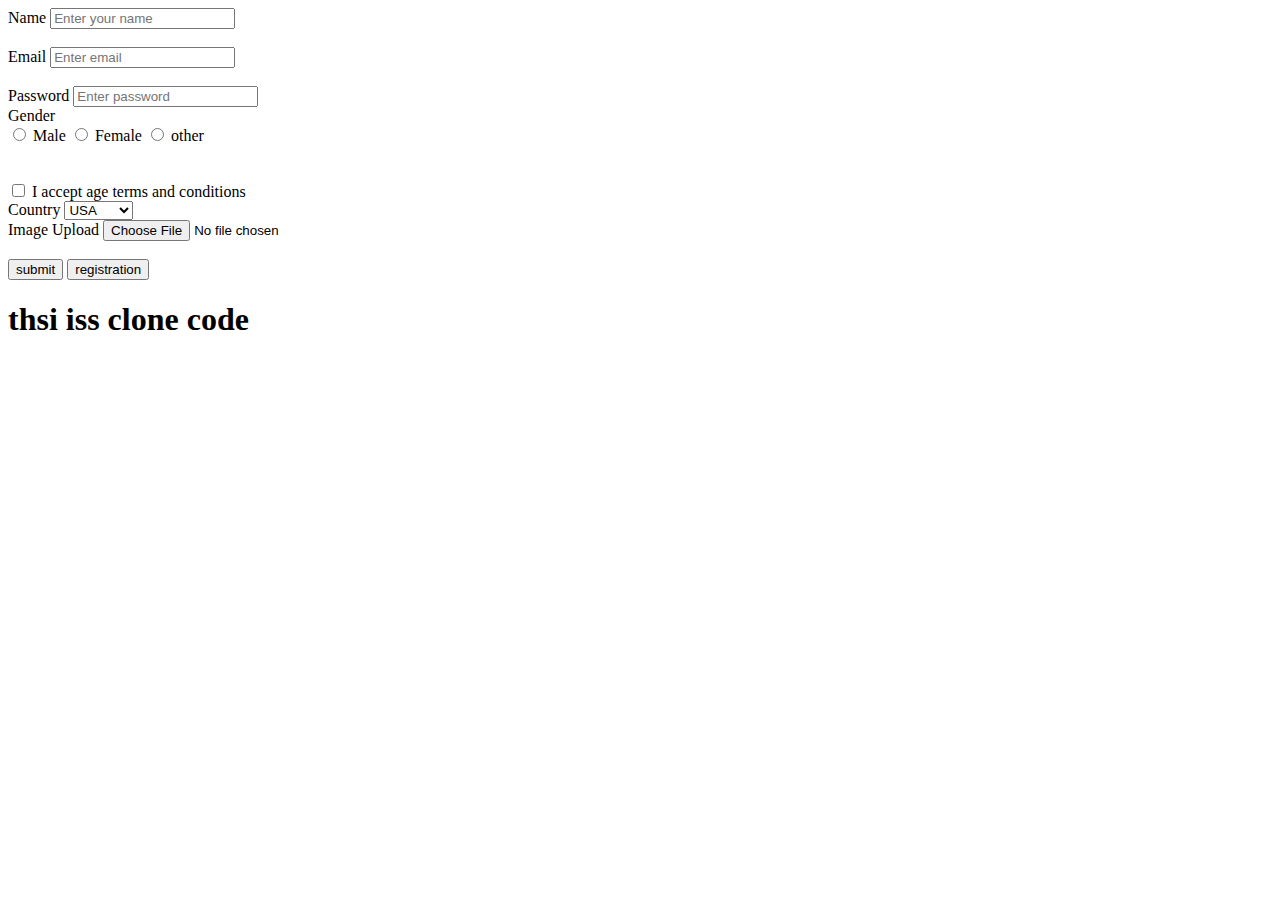
<file: index.html>
<!DOCTYPE html>
<html lang="en">
<head>
    <meta charset="UTF-8">
    <meta name="viewport" content="width=device-width, initial-scale=1.0">
    <title>Document</title>
</head>
<body>
    <form action="" enctype="multipart/form-data">
        <div>
            <label for="">Name</label>
            <input type="text" placeholder="Enter your name">
        </div>
        <br>
        <div>
            <label for="">Email</label>
            <input type="email" placeholder="Enter email">
        </div>
        <br>
        <div>
            <label for="">Password</label>
            <input type="password" placeholder="Enter password">

        </div>
        <div>
            <label for="">Gender</label>
            <br>
            <input type="radio" id="male" name="gender">
            <label for="male">Male</label>
            <input type="radio" id="female" name="gender">
            <label for="female">Female</label>
            <input type="radio" id="other" name="gender">
            <label for="other">other</label>
        </div>
        <br>
        <br>
        <div>
            
            <input type="checkbox" id="terms">
            <label for="terms">I accept age terms and conditions</label>
        </div>
        <div>
            <label for="country">Country</label>
            <select name="" id="country">
                <option value="USA">USA</option>
                <option value="BD">BD</option>
                <option value="UK">UK</option>
                <option value="Canada">Canada</option>
            </select>
        </div>
        <div>
            <label for="image">Image Upload</label>
            <input type="file">
        </div>
        <br>
        <input type="button" name="" id="" value="submit">
        <input type="button" name="" id="" value="registration">
    </form>



    <h1>thsi iss clone code</h1>


</body>
</html>
</file>
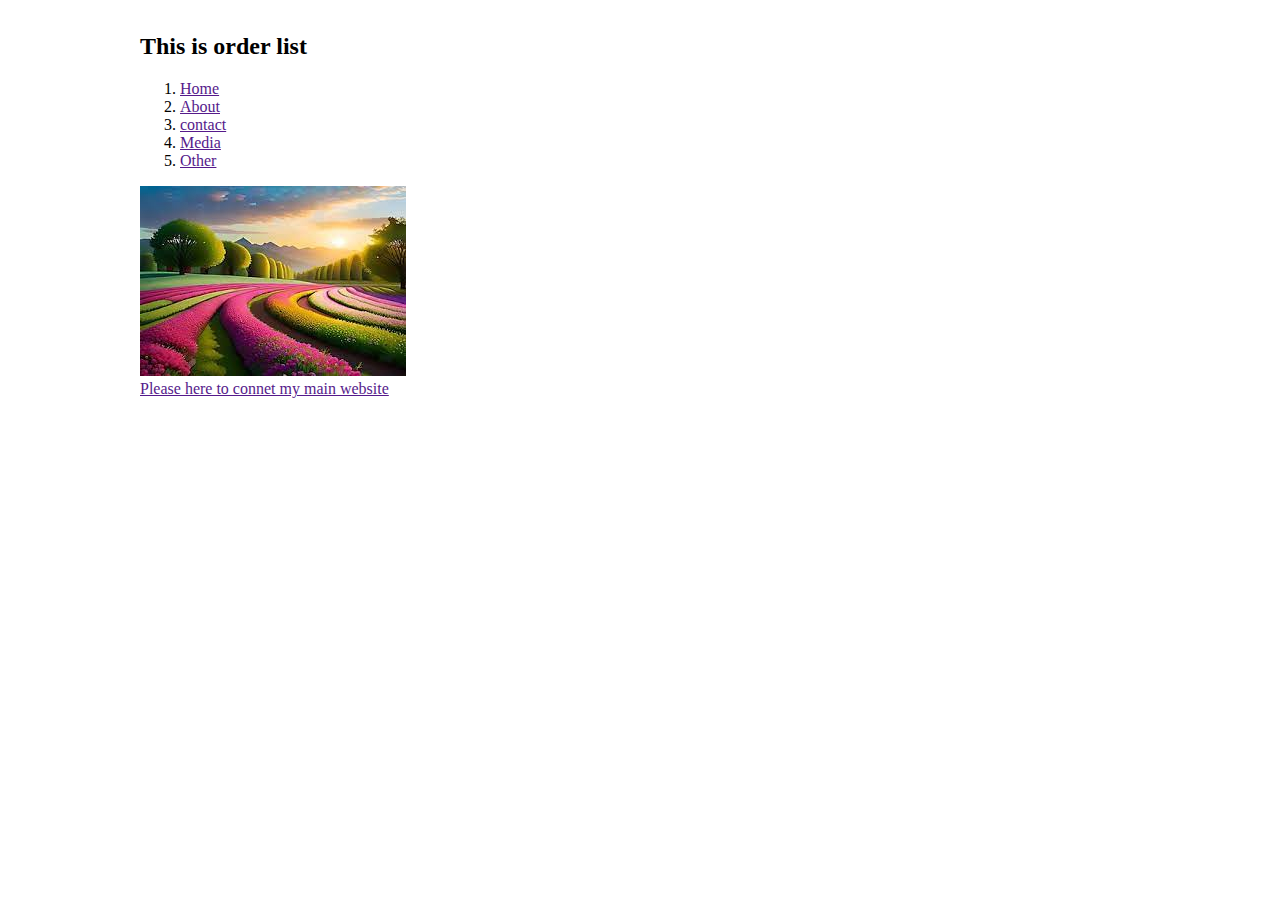
<file: about.html>
<!DOCTYPE html>
<html lang="en">
<head>
    <meta charset="UTF-8">
    <meta name="viewport" content="width=device-width, initial-scale=1.0">
    <title>Document</title>
</head>
<body>
    <div class="container" style="margin:auto;width: 1000px;padding: 5px;">
        <h2>This is order list</h2>
        <ol>
            <li><a href="">Home</a></li>
            <li><a href="">About</a></li>
            <li><a href="">contact</a></li>
            <li><a href="">Media</a></li>
            <li><a href="">Other</a></li>
    
        </ol>
    
        <img src="images/download.jfif" alt="images">
        <br>
        <a href="">Please here to connet my main website</a>


    </div>




</body>
</html>
</file>
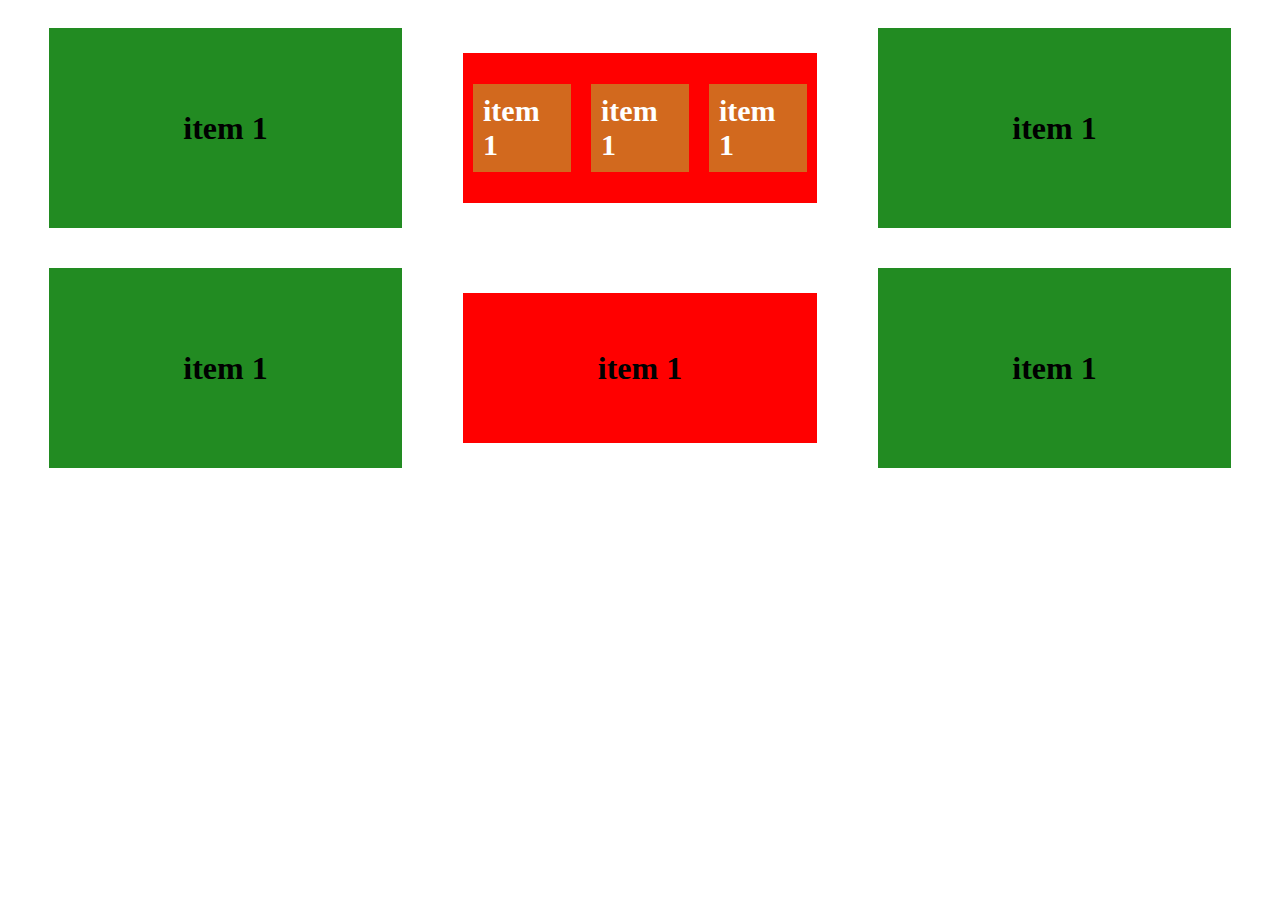
<file: class6.html>
<!DOCTYPE html>
<html lang="en">
<head>
    <meta charset="UTF-8">
    <meta name="viewport" content="width=device-width, initial-scale=1.0">
    <title>Document</title>
    <link rel="stylesheet" href="class6.css" type="text/css">
</head>
<body>
    <div class="container">
            <div class="item1">
                <h1>item 1</h1>
            </div>
            <div class="item2">
                <div class="item_content">
                    <h1 class="item_text">item 1</h1>
                    <h1 class="item_text">item 1</h1>
                    <h1 class="item_text">item 1</h1>
                </div>
              
            </div>
            <div class="item1">
                <h1>item 1</h1>
            </div>
            <div class="item1">
                <h1>item 1</h1>
            </div>
            <div class="item2">
                <h1>item 1</h1>
            </div>
            <div class="item1">
                <h1>item 1</h1>
            </div>

    </div>
</body>
</html>
</file>
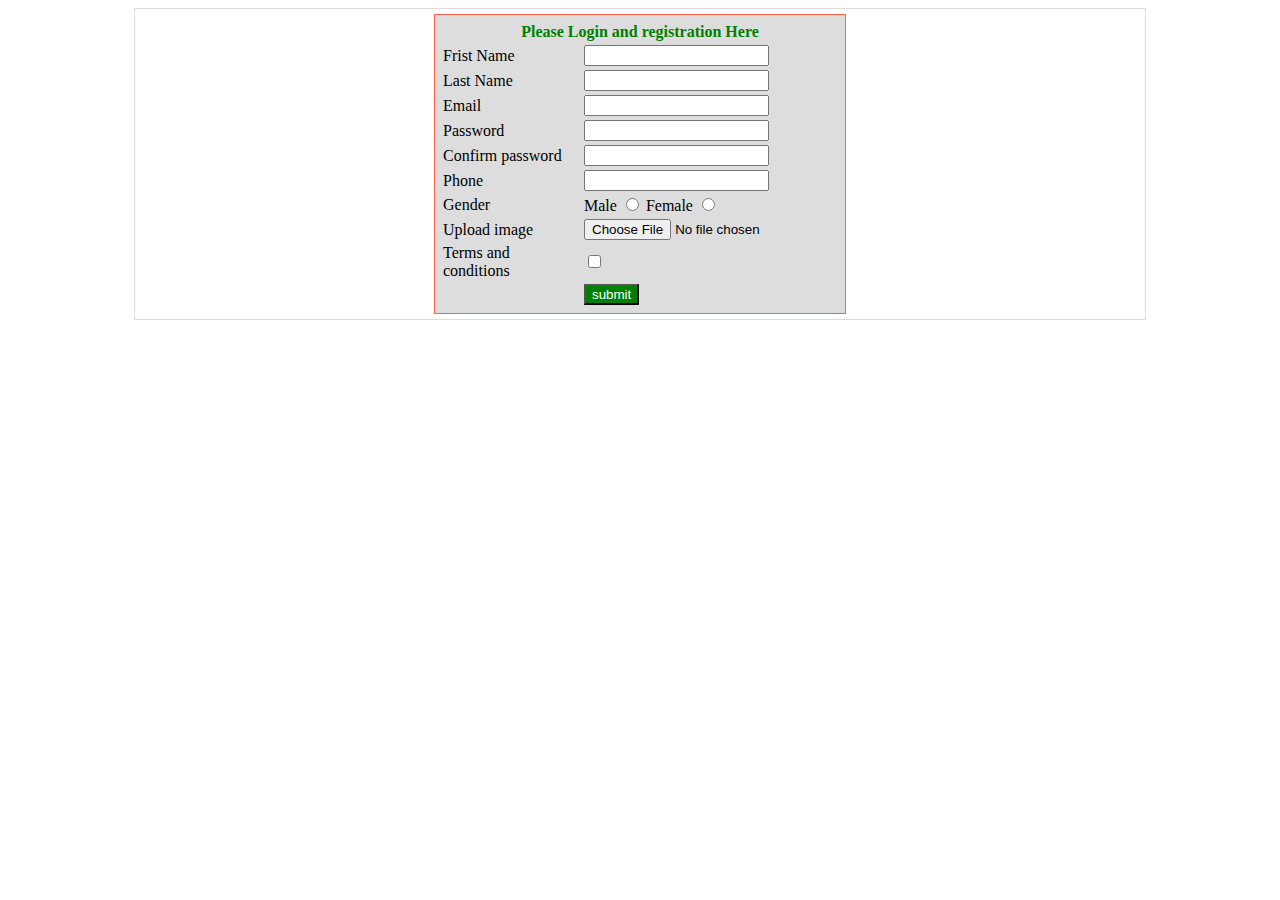
<file: from.html>
<!DOCTYPE html>
<html lang="en">
<head>
    <meta charset="UTF-8">
    <meta name="viewport" content="width=device-width, initial-scale=1.0">
    <link rel="stylesheet" href="style.css">
    <title>Document</title>
</head>
<body>
    <div class="container">
        <div class="form">
        <form action="" enctype="multipart/form-data">
        <table>
            <tr>
                <th colspan="2" style="color:green;">Please Login and registration Here</th>
            </tr>
            
            <tr>
                <td><label for="">Frist Name</label></td>
                <td><input type="text" name="fname" id="fname"></td>
            
            </tr>
            <tr>
                <td><label for="">Last Name</label></td>
                <td><input type="text" name="lname" id="lname"></td>
                
                </tr>
                <tr>
                    <td><label for="email">Email</label></td>
                    <td><input type="email" name="email" id="email"></td>
                    
                    </tr>
                    <tr>
                        <td><label for="password">Password</label></td>
                        <td><input type="password" name="password" id="password"></td>
                        
                        </tr>
                        <tr>
                            <td><label for="">Confirm password</label></td>
                            <td><input type="password" name="conpassword" id="conpassword"></td>
                            
                        </tr>
                        <tr>
                            <td><label for="">Phone</label></td>
                            <td><input type="text" name="phone" id="phone"></td>
                            
                        </tr>
                        <tr>
                            <td><label for="">Gender</label></td>
                            <td>
                                <label for="male">Male</label>
                                <input type="radio" name="gender" id="male">
                                <label for="female">Female</label>
                                <input type="radio" name="gender" id="female">
                            </td>
                            
                            
                            
                        </tr>
                        <tr>
                            <td><label for="">Upload image</label></td>
                            <td><input type="file"></td>
                        </tr>
                
                        <tr>
                            <td><label for="">Terms and conditions</label></td>
                            <td><input type="checkbox" name="terms" id="terms" name="terms"></td>
                            
                        </tr>
                        <tr>
                            <td></td>
                            <td><input type="submit" value="submit" style="color: #fff;background: green;"></td>
                            
                        </tr>
          </table>
        </form>
        </div>
    </div>
</body>
</html>
</file>
<file: class6.css>
.container{

    display: flex;
    flex-wrap: wrap;
    justify-content: space-evenly;
    align-items:center;
}
.item1{
    width: 28%;
    height: 200px;
    margin: 20px;
    display: flex;
    align-items: center;
    justify-content: center;
    background-color: forestgreen;
}
.item2{
    width: 28%;
    height: 150px;
    margin: 20px;
    display: flex;
    align-items: center;
    justify-content: center;
    background-color: red;

}
.item_content{
    display: flex;
    justify-content: space-around;
    align-items: center;
}
.item_text{
    font-size: 30px;
    font-weight:bold;
    color: white;
    padding: 10px;
    background-color: chocolate;
    margin: 10px;


}
.item_text:hover{background-color: white;
    color:green;
}
</file>
<file: style.css>
.container{
    margin: 0 auto;
    width: 1000px;
    border: 1px solid #ddd;
    padding:5px;

}
.form{
    background: #ddd;
    width: 400px;
    margin: 0 auto;
    padding:5px;

    border: 1px solid tomato;
}
.form input{
    width: auto;
}
</file>
